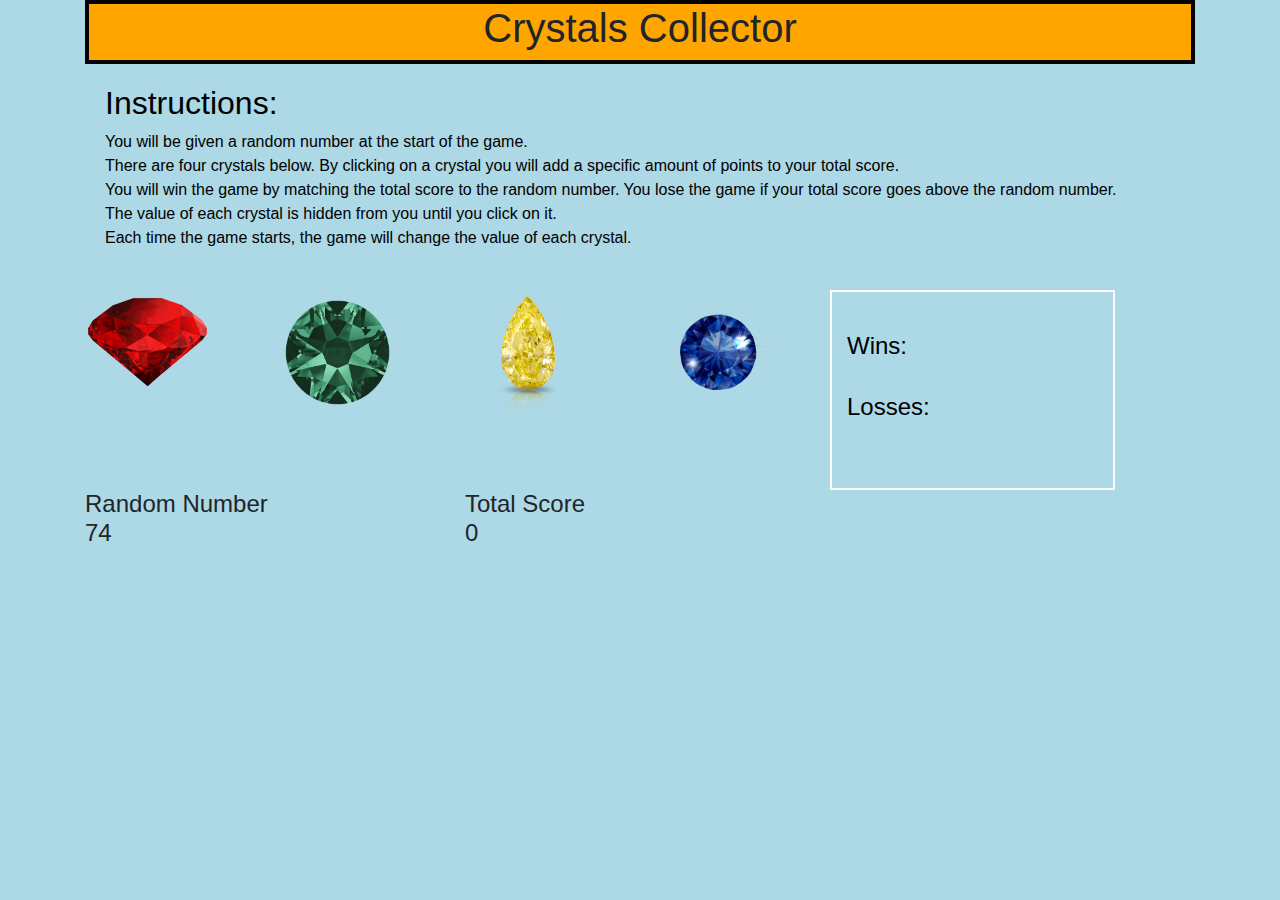
<file: index.html>
<!DOCTYPE html>
<html lang="en">

<head>
  <meta charset="UTF-8">
  <title>Crystal Collection</title>

  <!-- Added link to the jQuery Library and Javascript-->
  <script src="https://cdnjs.cloudflare.com/ajax/libs/jquery/3.2.1/jquery.min.js"></script>
  <script src="assets/javascript/game.js"></script>

  <!-- Added a link to Bootstrap and css stylesheets-->
  <link rel="stylesheet" href="assets/css/reset.css">
  <link rel="stylesheet" href="https://maxcdn.bootstrapcdn.com/bootstrap/4.0.0/css/bootstrap.min.css">
  <link rel="stylesheet" href="assets/css/style.css">

</head>

<body>
  <div class="container">
    <header>
      <h1>Crystals Collector</h1>
    </header>
    <div id="instructions">
      <ul>
        <h2>Instructions: </h2>
        <li>You will be given a random number at the start of the game.</li>
        <li> There are four crystals below. By clicking on a crystal you will add a specific amount of points to your total score.
        </li>
        <li>You will win the game by matching the total score to the random number. You lose the game if your total score goes
          above the random number.
        </li>
        <li>The value of each crystal is hidden from you until you click on it.</li>
        <li>Each time the game starts, the game will change the value of each crystal.</li>
      </ul>
    </div>
    <div class="row crystals">
      <div class="col-sm-2">
        <img src="assets/images/red.png" class="img-fluid crystal1">
      </div>
      <div class="col-sm-2">
        <img src="assets/images/green.png" class="img-fluid crystal2">
      </div>
      <div class="col-sm-2">
        <img src="assets/images/yellow_egg.png" class="img-fluid crystal3">
      </div>
      <div class="col-sm-2">
        <img src="assets/images/circle.png" class="img-fluid crystal4">
      </div>
      <div class="col-sm-.5"></div>
      <div class="col-sm-3" id="talley">
        <div id="wins"> <h4>Wins:</h4></div>
        <br>
        <div id="losses"><h4>Losses:</h4></div>
      </div>
    </div>
    <div class = "row" id= "game">
      <div class = "col-sm-4" id="randnum"><h4>Random Number</h4></div>
      <div class = "col-sm-4" id="userScore"><h4>Total Score</h4></div>
      <div class = "col-sm-3"></div>
    </div>
  </div>



</body>

</html>
</file>
<file: assets/css/style.css>
body {
  background-color: lightblue;
}

header {
  text-align: center;
  background-color: orange;
  border: 4px black solid;

}
#instructions {
  color: black;
  margin: 20px;

}

img {
  width: 125px;
  height: auto;
}
.crystals {
  margin-top: 40px;
}
#talley {
  width: 60%;
  height: 200px;
  border: snow solid 2px;
  margin-right: 10px;
  padding-top: 40px;
  color: black;
}
.game {
  margin-left: 10px;
}
</file>
